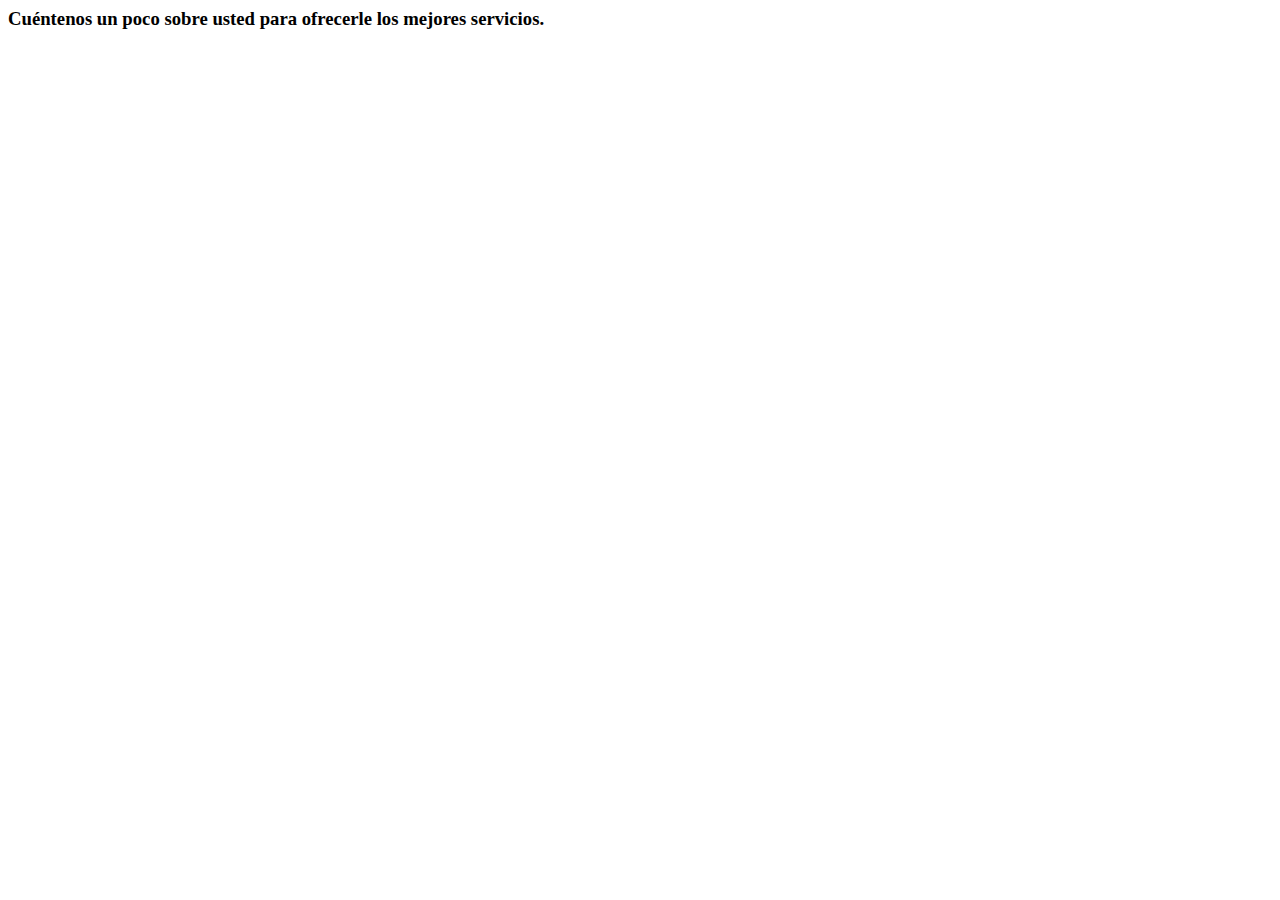
<file: form2.html>
<head>
 

    
</head>
<body>
 <h3>Cuéntenos un poco sobre usted para ofrecerle los mejores servicios.</h3>
    <script type="text/javascript" src="//mkt.radionube.online/form/generate.js?id=2"></script>
</body>
</file>
